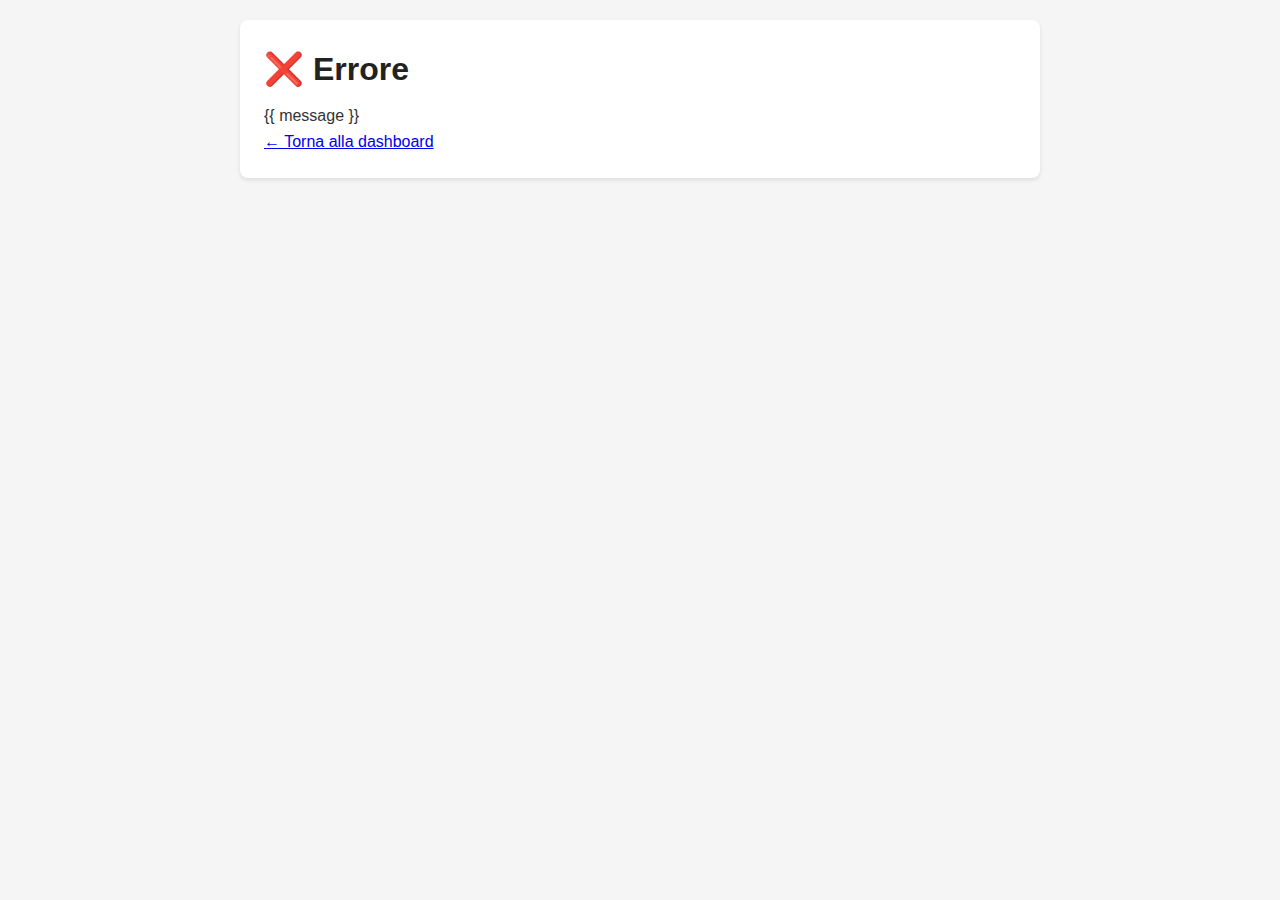
<file: templates/admin_error.html>
<!doctype html>
<html lang="it">
<head>
  <meta charset="utf-8" />
  <meta name="viewport" content="width=device-width,initial-scale=1" />
  <title>Errore - Admin</title>
  <link rel="stylesheet" href="/static/style.css" />
</head>
<body>
  <main class="wrap">
    <div class="card">
      <h1>❌ Errore</h1>
      <p>{{ message }}</p>
      <a href="/admin/dashboard">← Torna alla dashboard</a>
    </div>
  </main>
</body>
</html>
</file>
<file: static/style.css>
* {
  margin: 0;
  padding: 0;
  box-sizing: border-box;
}

body {
  font-family: -apple-system, BlinkMacSystemFont, "Segoe UI", Roboto, "Helvetica Neue", Arial, sans-serif;
  background: #f5f5f5;
  color: #333;
  line-height: 1.6;
  padding: 20px;
  min-height: 100vh;
}

.wrap {
  max-width: 800px;
  margin: 0 auto;
}

h1 {
  font-size: 2rem;
  margin-bottom: 0.5rem;
  color: #222;
}

.sub {
  color: #666;
  margin-bottom: 2rem;
  font-size: 0.95rem;
}

.card {
  background: white;
  border-radius: 8px;
  padding: 1.5rem;
  margin-bottom: 1.5rem;
  box-shadow: 0 2px 4px rgba(0,0,0,0.1);
}

.card h2 {
  font-size: 1.3rem;
  margin-bottom: 1rem;
  color: #222;
}

label {
  display: block;
  margin-bottom: 0.5rem;
  font-weight: 500;
  color: #333;
}

input[type="text"],
input[type="range"],
select,
textarea {
  width: 100%;
  padding: 0.75rem;
  border: 1px solid #ddd;
  border-radius: 4px;
  font-size: 1rem;
  font-family: inherit;
  margin-bottom: 1rem;
}

input[type="range"] {
  padding: 0;
  height: 8px;
}

textarea {
  resize: vertical;
  min-height: 100px;
}

small {
  display: block;
  color: #666;
  font-size: 0.85rem;
  margin-top: -0.75rem;
  margin-bottom: 1rem;
}

button {
  background: #222;
  color: white;
  border: none;
  padding: 1rem 2rem;
  font-size: 1rem;
  border-radius: 4px;
  cursor: pointer;
  font-weight: 500;
  transition: background 0.2s;
}

button:hover {
  background: #000;
}

button:active {
  transform: scale(0.98);
}

.actions {
  text-align: center;
  margin-top: 2rem;
}

.hidden {
  display: none;
}

/* Multi-step navigation */
.quiz-page {
  display: none;
  animation: fadeIn 0.3s ease-in;
}

.quiz-page.active {
  display: block;
}

@keyframes fadeIn {
  from {
    opacity: 0;
    transform: translateY(10px);
  }
  to {
    opacity: 1;
    transform: translateY(0);
  }
}

.progress-bar {
  width: 100%;
  height: 6px;
  background: #e0e0e0;
  border-radius: 3px;
  margin-bottom: 1.5rem;
  overflow: hidden;
}

.progress-fill {
  height: 100%;
  background: linear-gradient(90deg, #4a90e2, #357abd);
  border-radius: 3px;
  transition: width 0.3s ease;
}

.question-number {
  font-size: 0.85rem;
  color: #666;
  margin-bottom: 0.5rem;
  font-weight: 500;
}

.page-actions {
  display: flex;
  justify-content: space-between;
  gap: 1rem;
  margin-top: 2rem;
  padding-top: 1.5rem;
  border-top: 1px solid #eee;
}

.btn-prev,
.btn-next,
.btn-submit,
.btn-restart {
  padding: 0.75rem 1.5rem;
  border: none;
  border-radius: 4px;
  font-size: 1rem;
  font-weight: 500;
  cursor: pointer;
  transition: all 0.2s;
}

.btn-prev {
  background: #f5f5f5;
  color: #333;
}

.btn-prev:hover {
  background: #e0e0e0;
}

.btn-next,
.btn-submit {
  background: #222;
  color: white;
  margin-left: auto;
}

.btn-next:hover,
.btn-submit:hover {
  background: #000;
}

.btn-submit {
  background: #4a90e2;
}

.btn-submit:hover {
  background: #357abd;
}

.btn-restart {
  background: #4a90e2;
  color: white;
  width: 100%;
}

.btn-restart:hover {
  background: #357abd;
}

.page-actions .btn-prev:only-child,
.page-actions .btn-next:only-child,
.page-actions .btn-submit:only-child {
  margin-left: auto;
}

/* Miglioramenti per le pagine */
.quiz-page .card h2 {
  margin-bottom: 1.5rem;
  font-size: 1.4rem;
}

.quiz-page select,
.quiz-page textarea,
.quiz-page input[type="text"] {
  font-size: 1.05rem;
  padding: 1rem;
}

.quiz-page select {
  cursor: pointer;
}

.err {
  color: #d32f2f;
  padding: 1rem;
  background: #ffebee;
  border-radius: 4px;
}

/* Risultati */
.score-header {
  text-align: center;
  margin-bottom: 2rem;
  padding-bottom: 2rem;
  border-bottom: 2px solid #eee;
}

.final-score {
  font-size: 3rem;
  font-weight: bold;
  color: #222;
  margin-bottom: 0.5rem;
}

.compatibility-level {
  font-size: 1.5rem;
  font-weight: 600;
  margin-bottom: 1rem;
  color: #555;
}

.verdict {
  font-size: 1.1rem;
  color: #666;
  font-style: italic;
}

.indices {
  margin-bottom: 2rem;
}

.indices h3 {
  margin-bottom: 1rem;
  color: #222;
}

.indices-grid {
  display: grid;
  grid-template-columns: repeat(auto-fit, minmax(150px, 1fr));
  gap: 1rem;
}

.index-item {
  background: #f9f9f9;
  padding: 1rem;
  border-radius: 4px;
  text-align: center;
}

.index-label {
  display: block;
  font-size: 0.9rem;
  color: #666;
  margin-bottom: 0.5rem;
}

.index-value {
  display: block;
  font-size: 1.5rem;
  font-weight: bold;
  color: #222;
}

.breakdown {
  margin-bottom: 2rem;
}

.breakdown h3 {
  margin-bottom: 1rem;
  color: #222;
}

.breakdown-list {
  list-style: none;
}

.breakdown-item {
  background: #f9f9f9;
  padding: 1rem;
  margin-bottom: 0.75rem;
  border-radius: 4px;
  border-left: 4px solid #ddd;
}

.breakdown-item .question-text {
  font-weight: 500;
  margin-bottom: 0.5rem;
  color: #222;
}

.breakdown-item .answer-text {
  color: #666;
  font-size: 0.9rem;
  margin-bottom: 0.5rem;
}

.breakdown-item .points {
  display: inline-block;
  font-weight: bold;
  font-size: 1.1rem;
  margin-bottom: 0.5rem;
}

.breakdown-item .points.positive {
  color: #2e7d32;
}

.breakdown-item .points.negative {
  color: #d32f2f;
}

.breakdown-item .points.neutral {
  color: #666;
}

.breakdown-item .reason {
  font-size: 0.85rem;
  color: #888;
  font-style: italic;
}

.analysis {
  margin-bottom: 2rem;
}

.analysis-section {
  margin-bottom: 1.5rem;
}

.analysis-section h3 {
  margin-bottom: 0.75rem;
  color: #222;
}

.analysis-section ul {
  list-style-position: inside;
  color: #444;
}

.analysis-section.red-flags {
  background: #ffebee;
  padding: 1rem;
  border-radius: 4px;
  border-left: 4px solid #d32f2f;
}

.analysis-section.red-flags h3 {
  color: #d32f2f;
}

.final-message {
  background: #f0f0f0;
  padding: 1.5rem;
  border-radius: 4px;
  text-align: center;
  font-size: 1.1rem;
  font-weight: 500;
  color: #222;
  border-left: 4px solid #222;
}

.final-report {
  background: #fff9e6;
  padding: 2rem;
  border-radius: 4px;
  margin-bottom: 2rem;
  border-left: 4px solid #ff9800;
}

.final-report h3 {
  margin-bottom: 1rem;
  color: #ff9800;
  font-size: 1.3rem;
}

.final-report-text {
  line-height: 1.9;
  color: #333;
  font-size: 1.05rem;
  text-align: justify;
}

.interpretation {
  background: #f8f9fa;
  padding: 1.5rem;
  border-radius: 4px;
  margin-bottom: 2rem;
  border-left: 4px solid #4a90e2;
}

.interpretation h3 {
  margin-bottom: 1rem;
  color: #4a90e2;
}

.interpretation-text {
  line-height: 1.8;
  color: #444;
  font-style: italic;
}

.eval-id {
  font-size: 0.85rem;
  color: #888;
  margin-top: 0.5rem;
  font-family: monospace;
}

.loading {
  text-align: center;
  padding: 2rem;
  color: #666;
  font-style: italic;
}

/* Responsive */
@media (max-width: 600px) {
  body {
    padding: 10px;
  }

  h1 {
    font-size: 1.5rem;
  }

  .final-score {
    font-size: 2rem;
  }

  .indices-grid {
    grid-template-columns: 1fr;
  }
}
</file>
